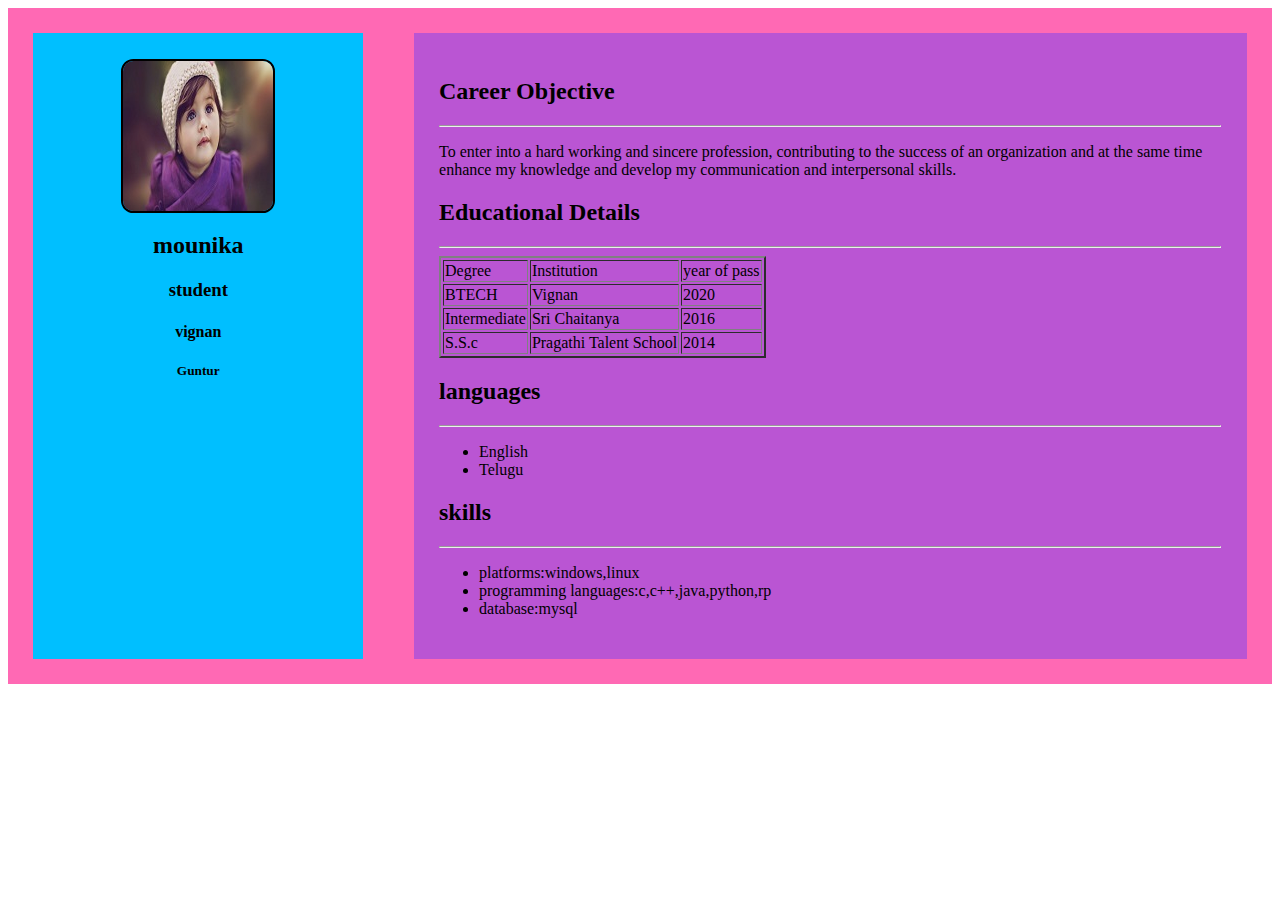
<file: index.html>
<!DOCTYPE html>
<html>
<head>
	<title></title>
	<link rel="stylesheet" type="text/css" href="main.css">
	<meta name="viewport" content="width=device-width,initial-scale=1.0">
</head>
<body>
 	<div class="main">
 		<div class="left">

 		</div>
 		<div class="right">
 			
 		</div>
 	</div>
 	<script type="text/javascript" src="main.js"></script>
</body>
</html>
</file>
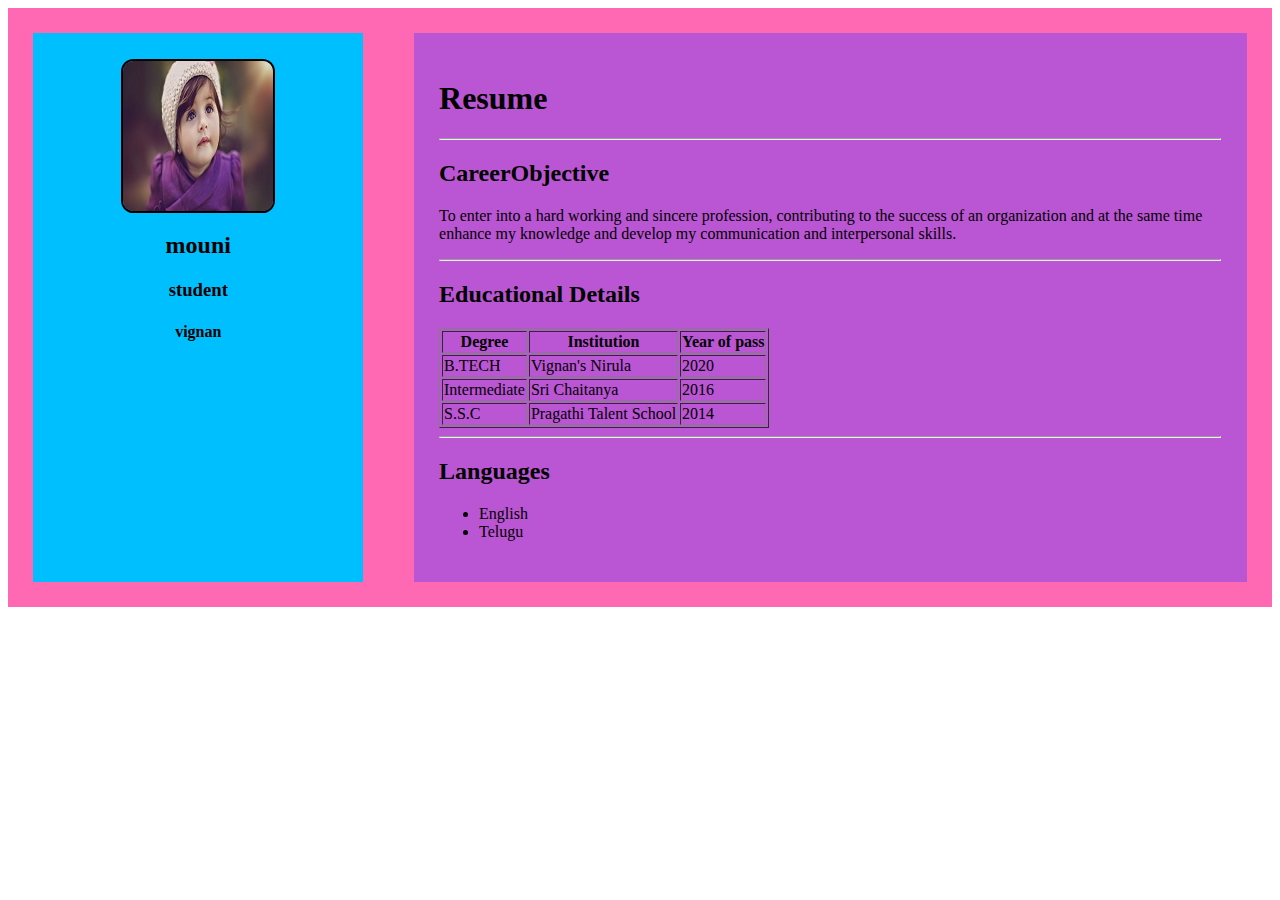
<file: main.html>
<!DOCTYPE html>
<html>
<head>
	<title></title>
	<link rel="stylesheet" type="text/css" href="main.css">
	<meta name="viewport" content="width=device-width,initial-scale=1.0">
</head>
<body>
 	<div class="main">
 		<div class="left">
 			<img src="pic.jpg" alt="image">
 			<h2>mouni</h2>
 			<h3>student</h3>
 			<h4>vignan</h4>
 		</div>
 		<div class="right">
 			<h1>Resume</h1>
 			<hr>
 			<h2>CareerObjective</h2>
 			<p>To enter into a hard working and sincere profession, contributing to the success of an organization and at the same time enhance my knowledge and develop my communication and interpersonal skills.</p>
 			<hr>
 			<h2>Educational Details</h2>
 			<table border="1">
 				<tr>
 					<th>Degree</th>
 					<th>Institution</th>
 					<th>Year of pass</th>
 				</tr>
 				<tr>
 					<td>B.TECH</td>
 					<td>Vignan's Nirula</td>
 					<td>2020</td>
 				</tr>
 				<tr>
 					<td>Intermediate</td>
 					<td>Sri Chaitanya</td>
 					<td>2016</td>
 				</tr>
				<tr>
					<td>S.S.C</td>
					<td>Pragathi Talent School</td>
					<td>2014</td>
				</tr> 				
 			</table>
 			<hr>
 			<h2>Languages</h2>
 			<ul>
 				<li>English</li>
 				<li>Telugu</li>
 			</ul>
 		</div>
 	</div>
</body>
</html>
</file>
<file: main.css>
.main{
	background: #FF69B4	;
	display: flex;
	justify-content: center;
	width: 100%;
	height: auto;
}
.left{
	background: #00BFFF;
	width: 25%;
	text-align: center;
	height: auto;
	margin: 2%;
	padding: 2%;
}
.right{
	background: #BA55D3;
	width: 70%;
	height: auto;
	margin: 2%;
	padding: 2%
}
img{
	display: block;
	margin-left: auto;
	margin-right: auto;
	border-radius:8%;
	border:2px solid #000; 
}
@media only screen and (max-width: 480px){
	.main{
	background: #FF69B4;
	display: flex;
	flex-direction:column;
	width: 100%;
	height: auto;
}
.left{
	background: #00BFFF;
	width: 90%;
	text-align: center;
	height: auto;
	margin: 2%;
	padding: 2%;
}
.right{
	background: #BA55D3;
	width: 90%;
	height: auto;
	margin: 2%;
	padding: 2%;
}
img{
	display: block;
	margin-left: auto;
	margin-right: auto;
	border-radius:8%;
	border:2px solid #000; 
}

}

@media only screen and (min-width: 481px) and (max-width: 780px){
	.main{
	background: #FF69B4;
	display: flex;
	flex-direction:row;
	width: 100%;
	height: auto;
}
.left{
	background: #00BFFF;
	width: 90%;
	text-align: center;
	height: auto;
	margin: 2%;
	padding: 2%;
}
.right{
	background: #BA55D3;
	width: 90%;
	height: auto;
	margin: 2%;
	padding: 2%;
}
img{
	display: block;
	margin-left: auto;
	margin-right: auto;
	border-radius:8%;
	border:2px solid #000; 
}

}
</file>
